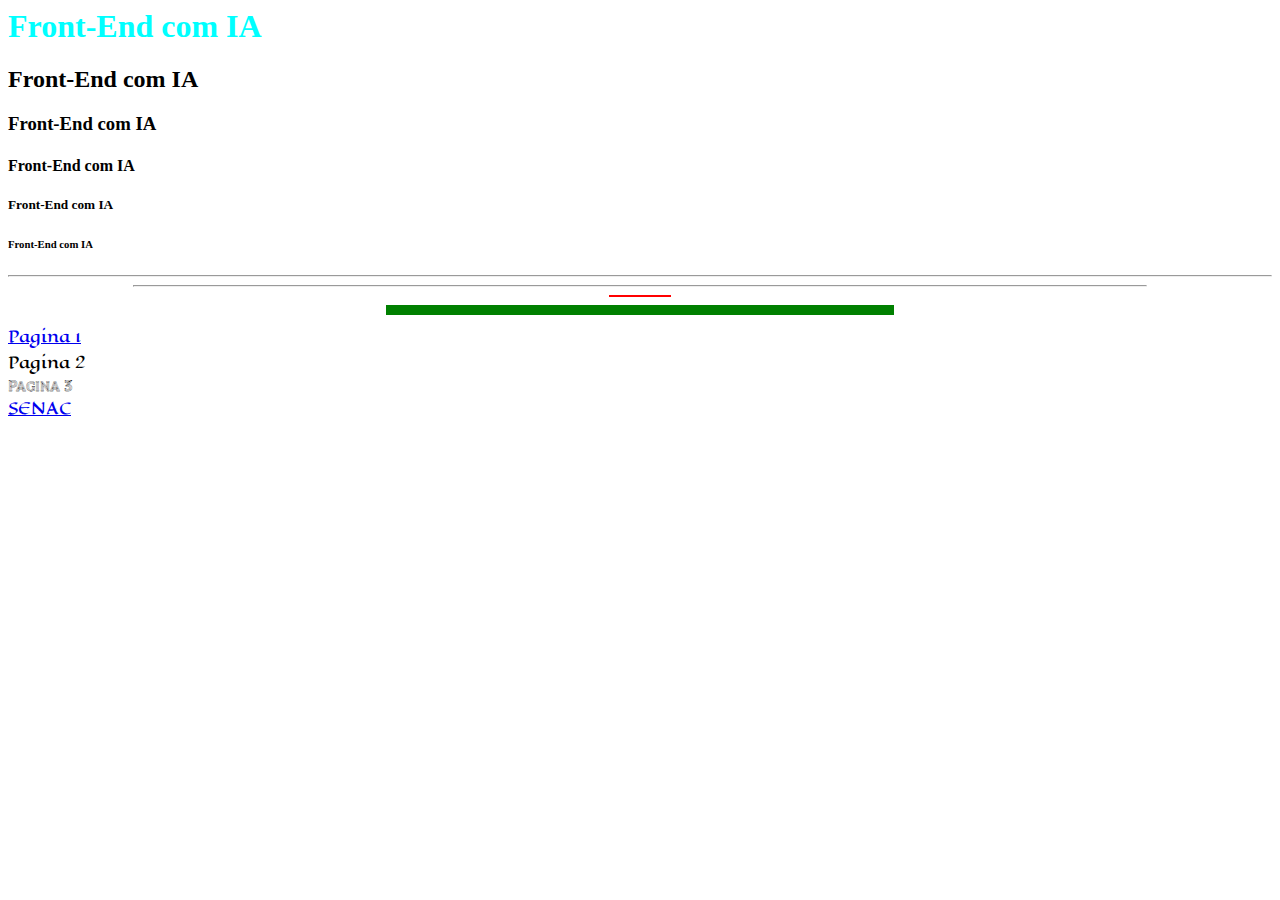
<file: aula3frontend/index.html>
<html>

<head>
        <title>Minha primeira pagina.</title>
        <link rel="stylesheet" href="estilo.css">
        <link rel="preconnect" href="https://fonts.googleapis.com">
        <link rel="preconnect" href="https://fonts.gstatic.com" crossorigin>
        <link href="https://fonts.googleapis.com/css2?family=Eagle+Lake&family=Honk:MORF@15&family=Kalnia+Glaze:wght@100..700&display=swap" rel="stylesheet">

        <link rel="preconnect" href="https://fonts.googleapis.com">
        <link rel="preconnect" href="https://fonts.gstatic.com" crossorigin>
        <link href="https://fonts.googleapis.com/css2?family=Tilt+Prism&display=swap" rel="stylesheet">
</head>

    <body>
        
        <!--Tag detítulo-->
        <h1>Front-End com IA</h1>
        <h2>Front-End com IA</h2>
        <h3>Front-End com IA</h3>
        <h4>Front-End com IA</h4>
        <h5>Front-End com IA</h5>
        <h6>Front-End com IA</h6>
        <hr><!--LINHA HORIZONTAL-->
        <hr WIDTH="80%">
        <HR width="60" color="red">
        <hr width="40%" color="green" size="10px">
        
       <div class="eagle-lake-regular">
        <a href="pagina1.html"> Pagina 1 </a><br>
        
        Pagina 2
        </div>
    
        <span class="tilt-prism">Pagina 3</span><br>

        <a href="https://www.rj.senac.br/cursos/"> <span class="eagle-lake-regular">  SENAC</span></a>

    </body>

</html>
</file>
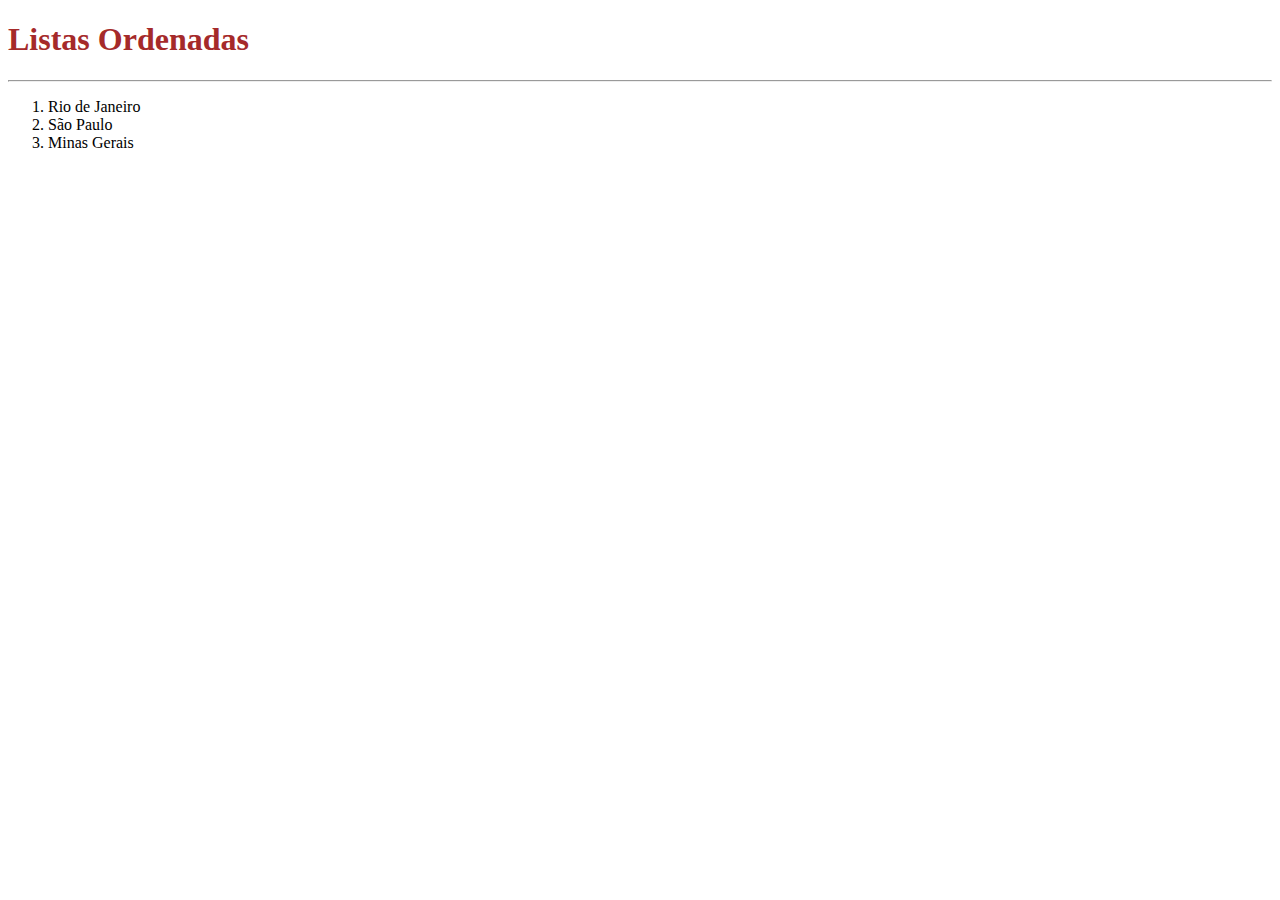
<file: aula3frontend/pagina1.html>
<!DOCTYPE html>
<html lang="pt-br">
<head>
    <meta charset="UTF-8">
    <meta name="viewport" content="width=device-width, initial-scale=1.0">
    <meta name="description" content="Free Web tutorials">
    <meta name="keywords" content="HTML, CSS, JavaScript">
    <meta name="Sr. Ourique" content="John Doe">
    <title>Document</title>
</head>
<body>
    <h1>Listas Ordenadas</h1>
    <hr>
        <ol>
            <li>Rio de Janeiro</li>
            <li>São Paulo</li>
            <li>Minas Gerais</li>
        </ol>
    </hr>
</body>
<style>
    h1 {
        color: brown ;
    }
</style>
</html>
</file>
<file: aula3frontend/estilo.css>
h1{
    color: aqua;
    /*comentário no css*/
}

.eagle-lake-regular {
  font-family: "Eagle Lake", serif;
  font-weight: 400;
  font-style: normal;
}

.tilt-prism {
  font-family: "Tilt Prism", sans-serif;
  font-optical-sizing: auto;
  font-weight: 400;
  font-style: normal;
  font-variation-settings:
    "XROT" 0,
    "YROT" 0;
}
</file>
